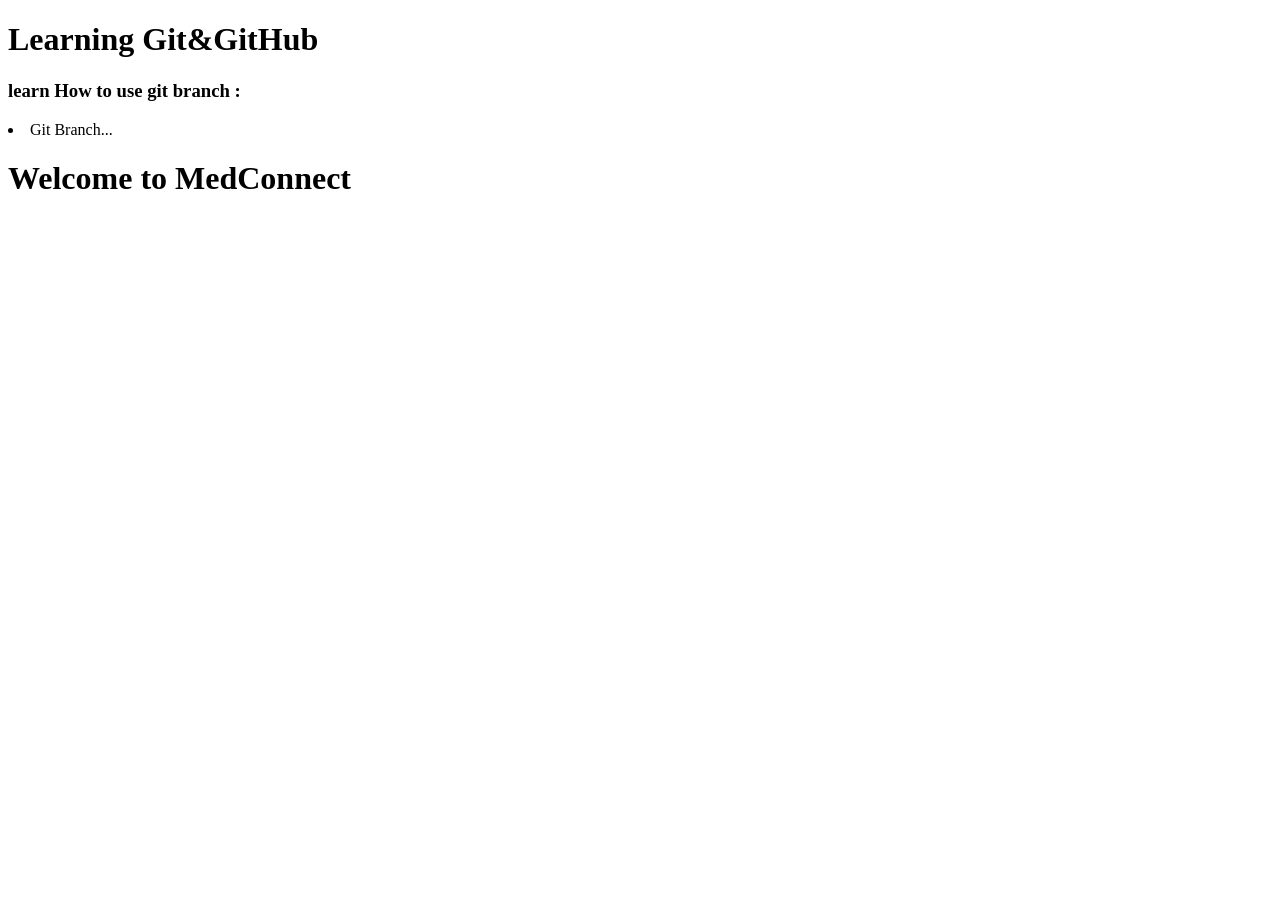
<file: index.html>
<!DOCTYPE html>
<html lang="en">
<head>
    <meta charset="UTF-8">
    <meta name="viewport" content="width=device-width, initial-scale=1.0">
    <title>Document</title>
</head>
<body>
    <h1>Learning Git&GitHub</h1>
    <div>
        <h3 class="git">learn How to use git branch :</h3>
        <li>Git Branch...</li>

        <h1>Welcome to MedConnect</h1>

    </div>    
</body>
</html>
</file>
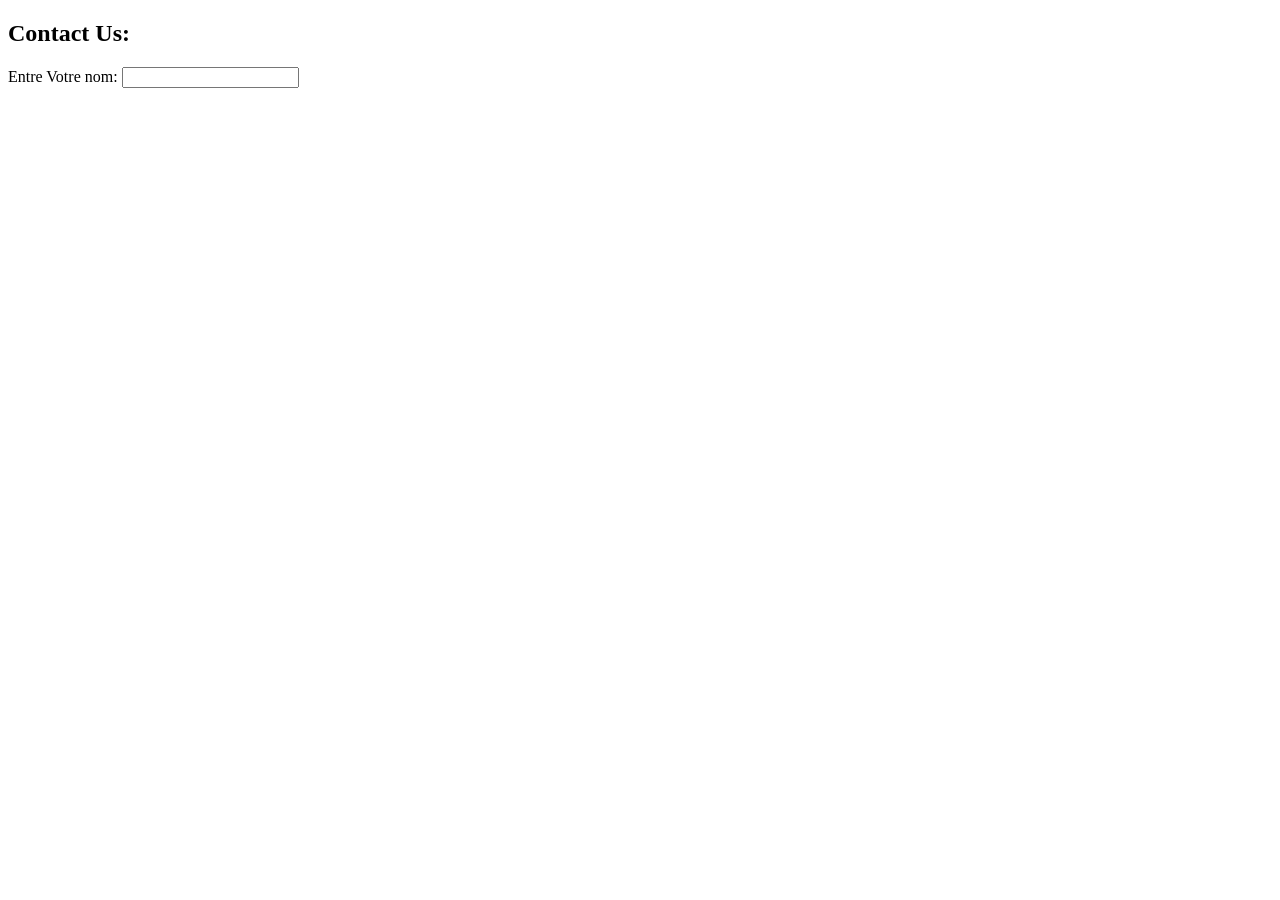
<file: Message/msg_user.html>
<!DOCTYPE html>
<html lang="en">
<head>
    <meta charset="UTF-8">
    <meta name="viewport" content="width=device-width, initial-scale=1.0">
    <title>Document</title>
</head>
<body>
    <h2>Contact Us:</h2>
    <div class="msge">
        <label for="name">Entre Votre nom:</label>
        <input type="text">
    </div>
</body>
</html>
</file>
